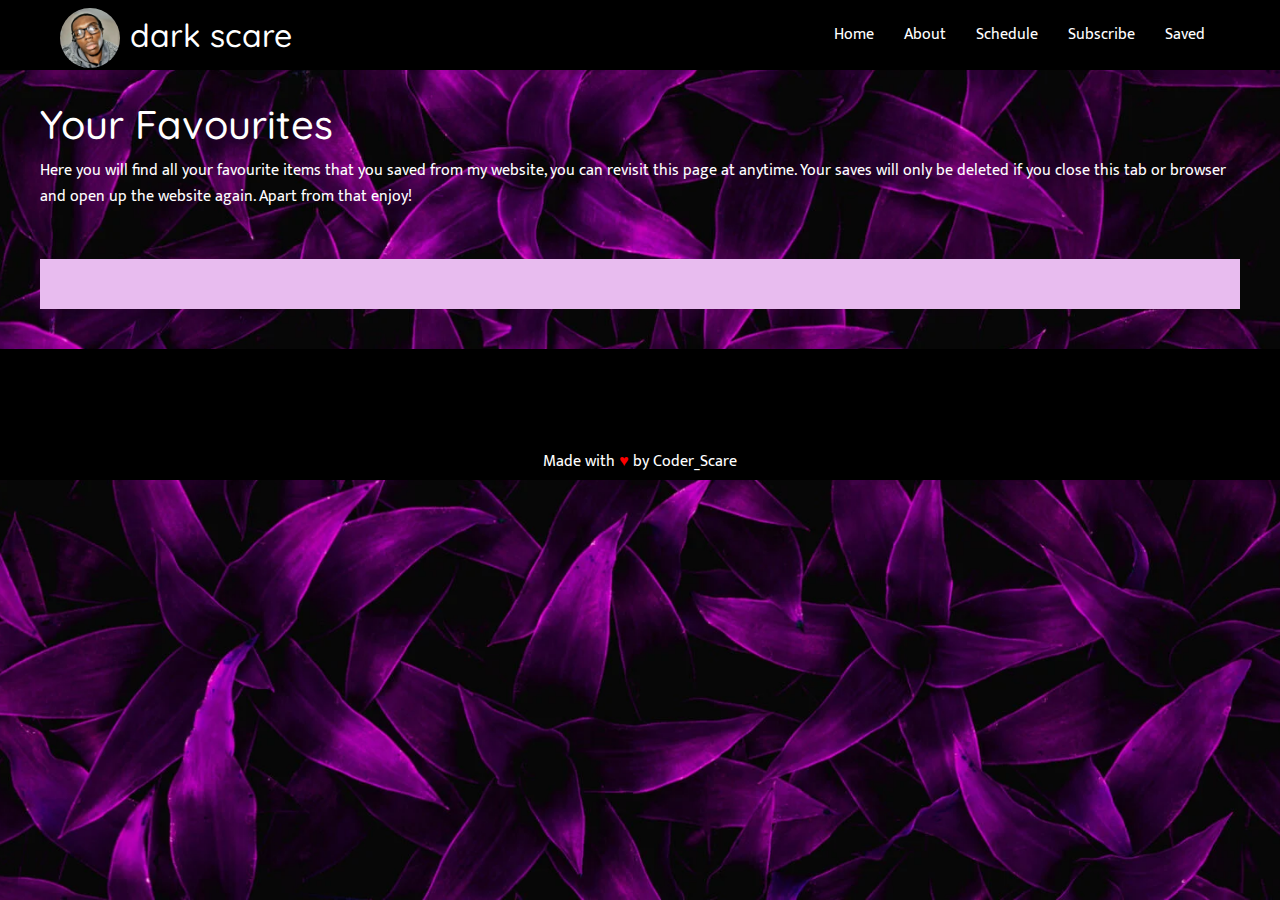
<file: saveForLater.html>
<!DOCTYPE html>
<html lang="en">
<head>
    <meta charset="UTF-8">
    <meta http-equiv="X-UA-Compatible" content="IE=edge">
    <meta name="viewport" content="width=device-width, initial-scale=1.0">
    <title>Favourites</title>
    <link rel="stylesheet" href="css/styles.css">
    <link rel="stylesheet" href="css/utilities.css">
    <!-- Link to use font awesome icons -->
    <link rel="stylesheet" href="https://cdnjs.cloudflare.com/ajax/libs/font-awesome/6.1.1/css/all.min.css" integrity="sha512-KfkfwYDsLkIlwQp6LFnl8zNdLGxu9YAA1QvwINks4PhcElQSvqcyVLLD9aMhXd13uQjoXtEKNosOWaZqXgel0g==" crossorigin="anonymous" referrerpolicy="no-referrer" />
    <script src="scripts/sidenav.js"></script>

</head>
<body style="min-height: 100vh;">
    <!-- Navbar -->
    <header class="navbar bg-primary" role="presentation"> <!--role presenation helps screen readers with accessibility-->
        <div class="container flex">

            <!-- Logo pic and text -->
            <div class="logo_container flex">
                <div class="nav-img">
                    <picture>
                        <source type="image/webp" srcset="media/images/profile-pic.webp"/>
                        <source type="image/png" srcset="media/images/profile-pic.jpg"/>
                        <img src="media/images/profile-pic.jpg" alt="Profile picture" width="80">
                    </picture>
                </div>
                <h2>dark scare</h2>
            </div>

            <!-- navigation links -->
            <nav>
                <ul role="presentation">
                    <li class="hide"><a href="index.html">Home</a></li>
                    <li class="hide"><a href="index.html#about">About</a></li>
                    <li class="hide"><a href="schedule.html">Schedule</a></li>
                    <li class="hide"><a href="#">Subscribe</a></li>
                    <li class="hide"><a href="saveForLater.html">Saved</a></li>
                        
                <!-- Hamburger Icon -->
                 <button class="lineContainer" id="line"  onclick="toggleMenu()">
                    <div class="bar1"></div>
                    <div class="bar2"></div>
                    <div class="bar3"></div>
                  </button>
  
                  <!--Phone and Table Navigation-->
                  <div id="mySidenav" class="sidenav">
                    <div class="menu_links">
                        <li><a href="index.html" onclick="toggleMenu()">Home</a></li>
                        <li><a href="index.html#about" onclick="toggleMenu()">About</a></li>
                        <li><a href="schedule.html" onclick="toggleMenu()">Schedule</a></li>
                        <li><a href="#" onclick="toggleMenu()">Subscribe</a></li>
                        <li><a href="saveForLater.html" onclick="toggleMenu()">Saved</a></li>
                    </div>
                    
                  </div>
                </ul>
            </nav>
        </div>
    </header>

    <div class="content">
        <div class="container" style="padding-bottom: 40px;">
           <h1 class="fav-title">Your Favourites</h1>
           <p id="fav-descript">Here you will find all your favourite items that you saved from my website, you can revisit this page at anytime. Your saves will only be deleted if you close this tab or browser and open up the website again. Apart from that enjoy!</p>

           <ul id="yourFavs">
                <!-- Populate this with your favourite from the saved arrays -->
           </ul>
        </div>
    </div>
   

    <!-- Footer -->
    <footer class="footer" style="position: relative; width: 100%; bottom: 0px;">
        <div class="container flex">
             <a href="https://www.twitch.tv/thereal_darkscare" target="_blank"><i class="fa-brands fa-twitch"></i></a>
            <a href="#" target="_blank"><i class="fa-brands fa-instagram"></i></a>
            <a href="#" target="_blank"><i class="fa-brands fa-tiktok"></i></a>
            <a href="mailto:wesleyir1@gmail.com" target="_blank"><i class="fa-solid fa-envelope"></i></a>
        </div>
        <div class="center">
            <span>Made with <span class="heart">&hearts;</span> by Coder_Scare</span>
        </div>
    </footer>
    
    
    
    <script src="scripts/saveForLater.js"></script>
</body>
</html>
</file>
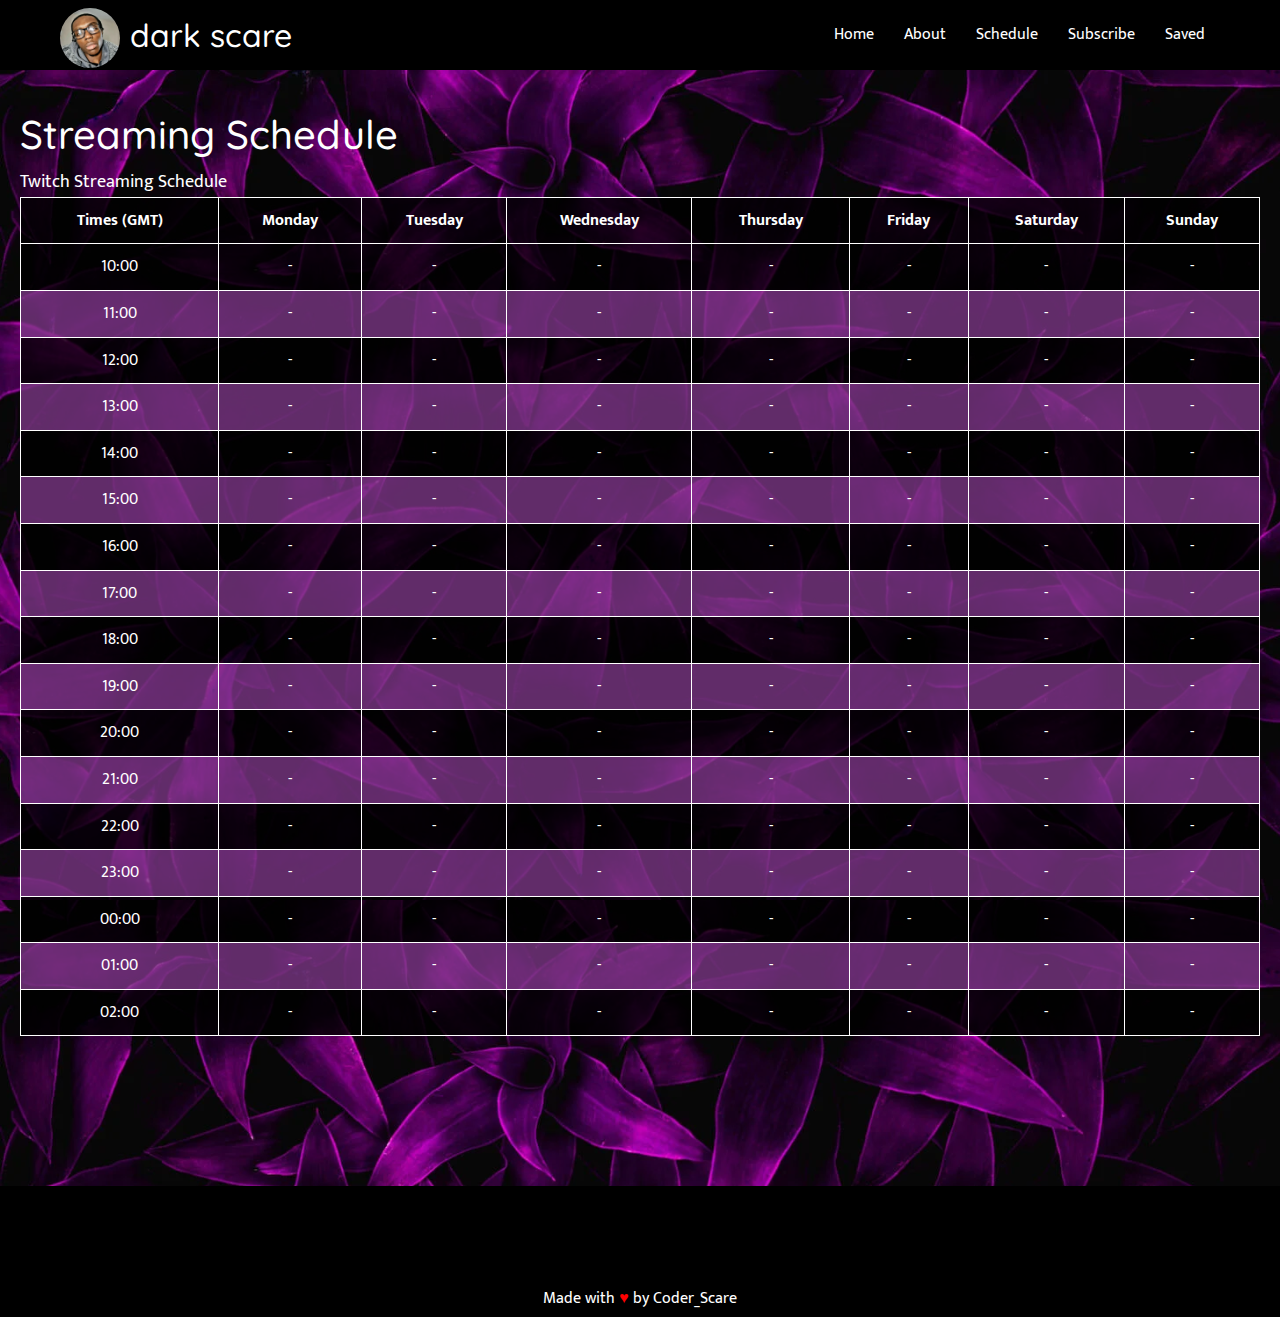
<file: schedule.html>
<!DOCTYPE html>
<html lang="en">
<head>
    <meta charset="UTF-8">
    <meta http-equiv="X-UA-Compatible" content="IE=edge">
    <meta name="viewport" content="width=device-width, initial-scale=1.0">
    <title>schedule</title>
    <link rel="stylesheet" href="css/styles.css">
    <link rel="stylesheet" href="css/utilities.css">
    <!-- Link to use font awesome icons -->
    <link rel="stylesheet" href="https://cdnjs.cloudflare.com/ajax/libs/font-awesome/6.1.1/css/all.min.css" integrity="sha512-KfkfwYDsLkIlwQp6LFnl8zNdLGxu9YAA1QvwINks4PhcElQSvqcyVLLD9aMhXd13uQjoXtEKNosOWaZqXgel0g==" crossorigin="anonymous" referrerpolicy="no-referrer" />
    <script src="scripts/sidenav.js"></script>

</head>
<body>
    <!-- Navbar -->
    <header class="navbar bg-primary" role="presentation"> <!--role presenation helps screen readers with accessibility-->
        <div class="container flex">

            <!-- Logo pic and text -->
            <div class="logo_container flex">
                <div class="nav-img">
                    <picture>
                        <source type="image/webp" srcset="media/images/profile-pic.webp"/>
                        <source type="image/png" srcset="media/images/profile-pic.jpg"/>
                        <img src="media/images/profile-pic.jpg" alt="Profile picture" width="80">
                    </picture>
                </div>
                <h2>dark scare</h2>
            </div>

            <!-- navigation links -->
            <nav>
                <ul role="presentation">
                    <li class="hide"><a href="index.html">Home</a></li>
                    <li class="hide"><a href="index.html#about">About</a></li>
                    <li class="hide"><a href="#">Schedule</a></li>
                    <li class="hide"><a href="subscribe.html">Subscribe</a></li>
                    <li class="hide"><a href="saveForLater.html">Saved</a></li>
                        
                <!-- Hamburger Icon -->
                 <button class="lineContainer" id="line"  onclick="toggleMenu()">
                    <div class="bar1"></div>
                    <div class="bar2"></div>
                    <div class="bar3"></div>
                  </button>
  
                  <!--Phone and Table Navigation-->
                  <div id="mySidenav" class="sidenav">
                    <div class="menu_links">
                        <li><a href="index.html" onclick="toggleMenu()">Home</a></li>
                        <li><a href="index.html#about" onclick="toggleMenu()">About</a></li>
                        <li><a href="#" onclick="toggleMenu()">Schedule</a></li>
                        <li><a href="subscribe.html" onclick="toggleMenu()">Subscribe</a></li>
                        <li><a href="saveForLater.html" onclick="toggleMenu()">Saved</a></li>
                    </div>
                    
                  </div>
                </ul>
            </nav>
        </div>
    </header>

    <div class="content">
        <!-- Schedule using table -->
        <div class="schedule-container ">
            <h1>Streaming Schedule</h1>
            <div class="table-container">
                <table class="table">
                    <caption>Twitch Streaming Schedule</caption>
                    <thead>
                        <th>Times (GMT)</th>
                        <th>Monday</th>
                        <th>Tuesday</th>
                        <th>Wednesday</th>
                        <th>Thursday</th>
                        <th>Friday</th>
                        <th>Saturday</th>
                        <th>Sunday</th>
                    </thead>
                    <tbody>
                        <tr>
                            <td data-label="Time">10:00</td>
                            <td data-label="Monday">-</td>
                            <td data-label="Tuesday">-</td>
                            <td data-label="Wednesday">-</td>
                            <td data-label="Thursday">-</td>
                            <td data-label="Friday">-</td>
                            <td data-label="Saturday">-</td>
                            <td data-label="Sunday">-</td>
                        </tr>
                        <tr>
                            <td data-label="Time">11:00</td>
                            <td data-label="Monday">-</td>
                            <td data-label="Tuesday">-</td>
                            <td data-label="Wednesday">-</td>
                            <td data-label="Thursday">-</td>
                            <td data-label="Friday">-</td>
                            <td data-label="Saturday">-</td>
                            <td data-label="Sunday">-</td>
                        </tr>
                        <tr>
                            <td data-label="Time">12:00</td>
                            <td data-label="Monday">-</td>
                            <td data-label="Tuesday">-</td>
                            <td data-label="Wednesday">-</td>
                            <td data-label="Thursday">-</td>
                            <td data-label="Friday">-</td>
                            <td data-label="Saturday">-</td>
                            <td data-label="Sunday">-</td>
                        </tr>
                        <tr>
                            <td data-label="Time">13:00</td>
                            <td data-label="Monday">-</td>
                            <td data-label="Tuesday">-</td>
                            <td data-label="Wednesday">-</td>
                            <td data-label="Thursday">-</td>
                            <td data-label="Friday">-</td>
                            <td data-label="Saturday">-</td>
                            <td data-label="Sunday">-</td>
                        </tr>
                        <tr>
                            <td data-label="Time">14:00</td>
                            <td data-label="Monday">-</td>
                            <td data-label="Tuesday">-</td>
                            <td data-label="Wednesday">-</td>
                            <td data-label="Thursday">-</td>
                            <td data-label="Friday">-</td>
                            <td data-label="Saturday">-</td>
                            <td data-label="Sunday">-</td>
                        </tr>
                        <tr>
                            <td data-label="Time">15:00</td>
                            <td data-label="Monday">-</td>
                            <td data-label="Tuesday">-</td>
                            <td data-label="Wednesday">-</td>
                            <td data-label="Thursday">-</td>
                            <td data-label="Friday">-</td>
                            <td data-label="Saturday">-</td>
                            <td data-label="Sunday">-</td>
                        </tr>
                        <tr>
                            <td data-label="Time">16:00</td>
                            <td data-label="Monday">-</td>
                            <td data-label="Tuesday">-</td>
                            <td data-label="Wednesday">-</td>
                            <td data-label="Thursday">-</td>
                            <td data-label="Friday">-</td>
                            <td data-label="Saturday">-</td>
                            <td data-label="Sunday">-</td>
                        </tr>
                        <tr>
                            <td data-label="Time">17:00</td>
                            <td data-label="Monday">-</td>
                            <td data-label="Tuesday">-</td>
                            <td data-label="Wednesday">-</td>
                            <td data-label="Thursday">-</td>
                            <td data-label="Friday">-</td>
                            <td data-label="Saturday">-</td>
                            <td data-label="Sunday">-</td>
                        </tr>
                        <tr>
                            <td data-label="Time">18:00</td>
                            <td data-label="Monday">-</td>
                            <td data-label="Tuesday">-</td>
                            <td data-label="Wednesday">-</td>
                            <td data-label="Thursday">-</td>
                            <td data-label="Friday">-</td>
                            <td data-label="Saturday">-</td>
                            <td data-label="Sunday">-</td>
                        </tr>
                        <tr>
                            <td data-label="Time">19:00</td>
                            <td data-label="Monday">-</td>
                            <td data-label="Tuesday">-</td>
                            <td data-label="Wednesday">-</td>
                            <td data-label="Thursday">-</td>
                            <td data-label="Friday">-</td>
                            <td data-label="Saturday">-</td>
                            <td data-label="Sunday">-</td>
                        </tr>
                        <tr>
                            <td data-label="Time">20:00</td>
                            <td data-label="Monday">-</td>
                            <td data-label="Tuesday">-</td>
                            <td data-label="Wednesday">-</td>
                            <td data-label="Thursday">-</td>
                            <td data-label="Friday">-</td>
                            <td data-label="Saturday">-</td>
                            <td data-label="Sunday">-</td>
                        </tr>
                        <tr>
                            <td data-label="Time">21:00</td>
                            <td data-label="Monday">-</td>
                            <td data-label="Tuesday">-</td>
                            <td data-label="Wednesday">-</td>
                            <td data-label="Thursday">-</td>
                            <td data-label="Friday">-</td>
                            <td data-label="Saturday">-</td>
                            <td data-label="Sunday">-</td>
                        </tr>
                        <tr>
                            <td data-label="Time">22:00</td>
                            <td data-label="Monday">-</td>
                            <td data-label="Tuesday">-</td>
                            <td data-label="Wednesday">-</td>
                            <td data-label="Thursday">-</td>
                            <td data-label="Friday">-</td>
                            <td data-label="Saturday">-</td>
                            <td data-label="Sunday">-</td>
                        </tr>
                        <tr>
                            <td data-label="Time">23:00</td>
                            <td data-label="Monday">-</td>
                            <td data-label="Tuesday">-</td>
                            <td data-label="Wednesday">-</td>
                            <td data-label="Thursday">-</td>
                            <td data-label="Friday">-</td>
                            <td data-label="Saturday">-</td>
                            <td data-label="Sunday">-</td>
                        </tr>
                        <tr>
                            <td data-label="Time">00:00</td>
                            <td data-label="Monday">-</td>
                            <td data-label="Tuesday">-</td>
                            <td data-label="Wednesday">-</td>
                            <td data-label="Thursday">-</td>
                            <td data-label="Friday">-</td>
                            <td data-label="Saturday">-</td>
                            <td data-label="Sunday">-</td>
                        </tr>
                        <tr>
                            <td data-label="Time">01:00</td>
                            <td data-label="Monday">-</td>
                            <td data-label="Tuesday">-</td>
                            <td data-label="Wednesday">-</td>
                            <td data-label="Thursday">-</td>
                            <td data-label="Friday">-</td>
                            <td data-label="Saturday">-</td>
                            <td data-label="Sunday">-</td>
                        </tr>
                        <tr>
                            <td data-label="Time">02:00</td>
                            <td data-label="Monday">-</td>
                            <td data-label="Tuesday">-</td>
                            <td data-label="Wednesday">-</td>
                            <td data-label="Thursday">-</td>
                            <td data-label="Friday">-</td>
                            <td data-label="Saturday">-</td>
                            <td data-label="Sunday">-</td>
                        </tr>
                    </tbody>
                    
                </table>
            </div>
        </div>
    </div>

    <!-- Footer -->
    <footer class="footer">
        <div class="container flex">
             <a href="https://www.twitch.tv/thereal_darkscare" target="_blank"><i class="fa-brands fa-twitch"></i></a>
            <a href="#" target="_blank"><i class="fa-brands fa-instagram"></i></a>
            <a href="#" target="_blank"><i class="fa-brands fa-tiktok"></i></a>
            <a href="mailto:wesleyir1@gmail.com" target="_blank"><i class="fa-solid fa-envelope"></i></a>
        </div>
        <div class="center">
            <span>Made with <span class="heart">&hearts;</span> by Coder_Scare</span>
        </div>
    </footer>
    
    
    
    
</body>
</html>
</file>
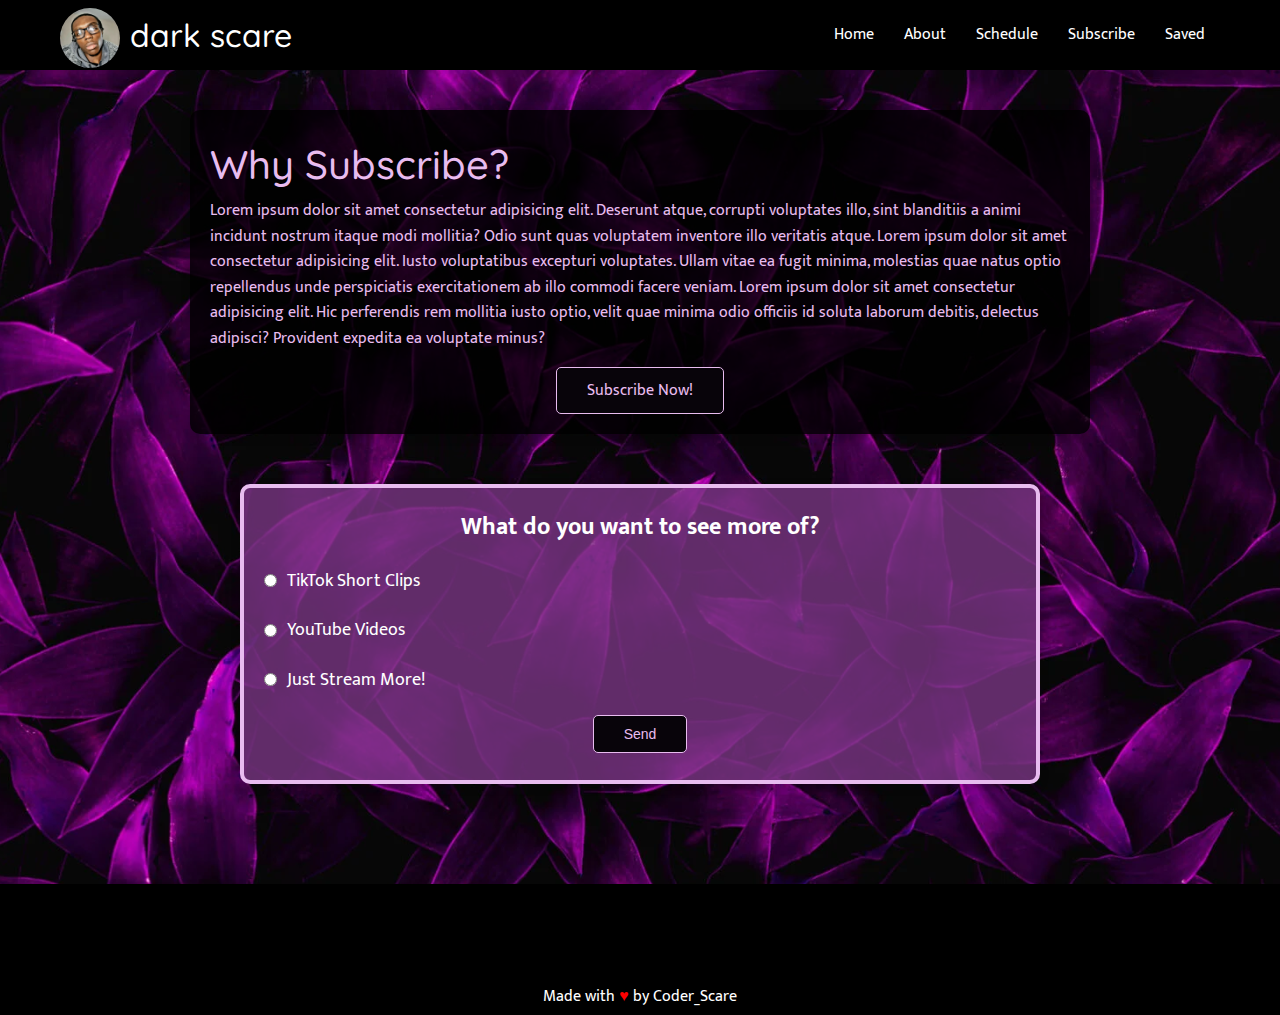
<file: subscribe.html>
<!DOCTYPE html>
<html lang="en">
<head>
    <meta charset="UTF-8">
    <meta http-equiv="X-UA-Compatible" content="IE=edge">
    <meta name="viewport" content="width=device-width, initial-scale=1.0">
    <title>subscribe</title>
    <link rel="stylesheet" href="css/styles.css">
    <link rel="stylesheet" href="css/utilities.css">
    <!-- Link to use font awesome icons -->
    <link rel="stylesheet" href="https://cdnjs.cloudflare.com/ajax/libs/font-awesome/6.1.1/css/all.min.css" integrity="sha512-KfkfwYDsLkIlwQp6LFnl8zNdLGxu9YAA1QvwINks4PhcElQSvqcyVLLD9aMhXd13uQjoXtEKNosOWaZqXgel0g==" crossorigin="anonymous" referrerpolicy="no-referrer" />
    <script src="scripts/sidenav.js"></script>

</head>
<body>
    <!-- Navbar -->
    <header class="navbar bg-primary" role="presentation"> <!--role presenation helps screen readers with accessibility-->
        <div class="container flex">

            <!-- Logo pic and text -->
            <div class="logo_container flex">
                <div class="nav-img">
                    <picture>
                        <source type="image/webp" srcset="media/images/profile-pic.webp"/>
                        <source type="image/png" srcset="media/images/profile-pic.jpg"/>
                        <img src="media/images/profile-pic.jpg" alt="Profile picture" width="80">
                    </picture>
                </div>
                <h2>dark scare</h2>
            </div>

            <!-- navigation links -->
            <nav>
                <ul role="presentation">
                    <li class="hide"><a href="index.html">Home</a></li>
                    <li class="hide"><a href="index.html#about">About</a></li>
                    <li class="hide"><a href="schedule.html">Schedule</a></li>
                    <li class="hide"><a href="#">Subscribe</a></li>
                    <li class="hide"><a href="saveForLater.html">Saved</a></li>
                        
                <!-- Hamburger Icon -->
                 <button class="lineContainer" id="line"  onclick="toggleMenu()">
                    <div class="bar1"></div>
                    <div class="bar2"></div>
                    <div class="bar3"></div>
                  </button>
  
                  <!--Phone and Table Navigation-->
                  <div id="mySidenav" class="sidenav">
                    <div class="menu_links">
                        <li><a href="index.html" onclick="toggleMenu()">Home</a></li>
                        <li><a href="index.html#about" onclick="toggleMenu()">About</a></li>
                        <li><a href="schedule.html" onclick="toggleMenu()">Schedule</a></li>
                        <li><a href="#" onclick="toggleMenu()">Subscribe</a></li>
                        <li><a href="saveForLater.html" onclick="toggleMenu()">Saved</a></li>
                    </div>
                    
                  </div>
                </ul>
            </nav>
        </div>
    </header>

    <div class="content">
       <div class="subscribe-container">
        <div class="container grid">
            <div class="subscribe-text card">
                <h1>Why Subscribe?</h1>
                <p>Lorem ipsum dolor sit amet consectetur adipisicing elit. Deserunt atque, corrupti voluptates illo, sint blanditiis a animi incidunt nostrum itaque modi mollitia? Odio sunt quas voluptatem inventore illo veritatis atque. Lorem ipsum dolor sit amet consectetur adipisicing elit. Iusto voluptatibus excepturi voluptates. Ullam vitae ea fugit minima, molestias quae natus optio repellendus unde perspiciatis exercitationem ab illo commodi facere veniam. Lorem ipsum dolor sit amet consectetur adipisicing elit. Hic perferendis rem mollitia iusto optio, velit quae minima odio officiis id soluta laborum debitis, delectus adipisci? Provident expedita ea voluptate minus?</p>
                 <div class="center"><a href="#" class="btn btn-primary btn-outline ">Subscribe Now!</a></div>
            </div>
            <div class="radio-form">
                <div class="form card">
                    <h3 class="center">What do you want to see more of?</h3>
                    <form action="" class="">   
                        <div class="form-control">
                            <label for="myRadioId" class="radio">
                                <input type="radio" name="myRadioField" id="myRadioId" class="radio_input">
                                TikTok Short Clips
                            </label>
                        </div>
                        <div class="form-control">
                            <label for="myRadioId" class="radio">
                                <input type="radio" name="myRadioField" id="myRadioId" class="radio_input">
                                YouTube Videos
                            </label>
                        </div>
                        <div class="form-control">
                            <label for="myRadioId" class="radio">
                                <input type="radio" name="myRadioField" id="myRadioId" class="radio_input">
                                Just Stream More!
                            </label>
                        </div>
                          <div class="center"><input type="submit" value="Send" class="btn btn-primary btn-outline" class="radio_input"></div>  
                    </form>
            </div>
        </div>
       </div>
            </div>
        </div>
    </div>

    <!-- Footer -->
    <footer class="footer">
        <div class="container flex">
             <a href="https://www.twitch.tv/thereal_darkscare" target="_blank"><i class="fa-brands fa-twitch"></i></a>
            <a href="#" target="_blank"><i class="fa-brands fa-instagram"></i></a>
            <a href="#" target="_blank"><i class="fa-brands fa-tiktok"></i></a>
            <a href="mailto:wesleyir1@gmail.com" target="_blank"><i class="fa-solid fa-envelope"></i></a>
        </div>
        <div class="center">
            <span>Made with <span class="heart">&hearts;</span> by Coder_Scare</span>
        </div>
    </footer>
    
    
    
    
</body>
</html>
</file>
<file: css/utilities.css>
/* ---- Utility Classes ---- */
.container {
    max-width: 1500px;
    margin: 0 auto;
    padding: 0 40px;
}

.center {
    text-align: center;
}

.flex {
    display: flex;
    justify-content: center;
    align-items: center;
    height: 100%;
}

.grid {
    display: grid;
    justify-content: center;
    align-items: center;
    height: 100%;
}

.card {
    background-color: #fff;
    border-radius: 10px;
    box-shadow: 0 3px 10px rgba(0,0,0,0.2);
    padding: 20px;
    margin: 10px;
    color: var(--form-text);
}

.stacked {
    display: grid;
}

.stacked > * {
    grid-column: 1 / 2;
    grid-row: 1 / 2;
}

/* ---- Button Styling ---- */
.btn {
    display: inline-block;
    padding: 10px 30px;
    cursor: pointer;
    border: none;
    border-radius: 5px;
}

.btn-outline {
    border: 1px var(--secondary-text) solid;
    
}

.btn:hover {
    transform: scale(.98);
}

/* ---- Background Colors ---- */
.bg-primary {
    background-color: var(--bg-primary);
}

.btn-primary {
    background-color: var(--button-primary);
    color: var(--secondary-text);
}
</file>
<file: css/styles.css>
/* Font Style using import - GoogleFonts */
@import url('https://fonts.googleapis.com/css2?family=Mukta:wght@200;300;400;500;600&family=Quicksand:wght@300;400;500;600&display=swap');

/* CSS Reset */
* {
    box-sizing: border-box;
    padding: 0;
    margin: 0;
}

/* ---- Visual CSS styles that can be used on other stylesheets. Makes it easier to change styles globally of the website ---- */
:root {
    /* Background styles */
    --bg-primary: rgba(0, 0, 0, 1);
    --bg-secondary: rgba(0, 0, 0, 0.8);
    --bg-purple: rgb(120, 54, 130);
    --bg-purple-trans: rgba(120, 54, 130, 0.8);

    /* Text styles */
    --primary-text: #fff;
    --secondary-text: rgb(232, 188, 239);
    --form-text: rgb(201, 152, 209);
    --primary-font: 'Mukta', sans-serif;
    --secondary-font: 'Quicksand', sans-serif;

    /* Button Styles */
    --button-primary: rgb(8, 4, 10);

    /* font-awesome icon styles */
    --twitch: rgb(137, 40, 167);
    --insta: rgb(172, 40, 148);
    --email: rgb(137, 128, 128);
}

/* ---- Base Styles ---- */
html {
    max-height: 100%;
}

body {
    font-family: var(--primary-font);
    color: var(--primary-text);
    line-height: 1.6;
    background-image: url(../media/images/Dark-purple-leaves-background.webp);
    background-position: center;
    background-size: cover;
    background-repeat: repeat;
    height: 100%;
}

ul {
    list-style: none;
}

a {
    text-decoration: none;
    color: var(--primary-text);
}

h1, h2 {
    font-weight: 500;
    font-family: var(--secondary-font);
    line-height: 1.2;
    margin: 10px 0;
}

h1 {
    font-size: 40px;
}

h2 {
    font-size: 32px;
}

h3 {
    font-size: 22px;
}

p {
    margin: 5px 0;
}

img {
    max-width: 100%;
    width: 100%;
    display: block;
}

/* ---- Nav Bar ---- */
/* Added fixed position so nav bar does not move on scroll and z-index of 2 so it stay above other content */
.navbar {
    height: 70px;
    position: fixed;
    width: 100%;
    z-index: 2;
}

.navbar img {
    width: 60px;
    max-width: 60px;
    align-self: center;
    justify-content: center;
    border-radius: 50%;
}

.nav-img {
    padding: 5px 10px 0 0;
}

.navbar ul {
    display: flex;
}

.navbar li {
    padding: 10px;
    margin: 0 5px;
}

.navbar .flex {
    justify-content: space-between;
}

.navbar .container {
    padding: 0 60px;
}

.navbar {
    font-weight: 400;
}

.navbar a:hover {
    border-bottom: 2px var(--primary-text) solid;
}

/* Hamburger Button Syling */
.lineContainer {
    display: none; /* change later */
  }
  
  .bar1, .bar2, .bar3 {
      width: 36px;
      height: 3.3px;
      background-color: var(--primary-text);
      margin: 8px 0;
      transition: 0.4s;
      border-radius: 7px;
  }
  
  /* Rotate first bar */
  .change .bar1 {
    -webkit-transform: rotate(-45deg) translate(-10px, 6px) ;
    transform: rotate(-45deg) translate(-9px, 6px) ;
  }
  
  /* Fade out the second bar */
  .change .bar2 {
    opacity: 0;
  }
  
  /* Rotate last bar */
  .change .bar3 {
    -webkit-transform: rotate(45deg) translate(-9px, -7px) ;
    transform: rotate(45deg) translate(-10px, -7px) ;
  }
  
  /* Side Navigation */
  #mySidenav {
    display: none;
  }
  
  .sidenav {
    height: 0;
    width: 100%; 
    position: fixed; /* Stay in place */
    top: 70px;
    right: 0;
    z-index: 4; /* Stay on top */
    background-color: var(--bg-primary);
    overflow-y: hidden; 
    transition: 0.5s; /* 0.5 second transition effect to slide in the sidenav */
   
  }

  /* The navigation menu links */
.sidenav a {
    padding: 15px 8px 8px 25px;
    text-decoration: none;
    /* font-size: 20px; */
    font-weight: 400;
    color: var(--primary-text);
    display: block;
    transition: 0.3s;  
  }
  
  /* When you mouse over the navigation links, change their color */
  .sidenav a:hover {
    color: var(--primary-text);
    border-bottom: none;
  }

/* ---- Shift page down to adjust for navbar ---- */
.content {
    padding-top: 70px;
}

/* ---- Splash section ---- */
.splash-section {
    height: 600px;
    position: relative;
}

.splash-section .grid {
    overflow: visible;
    grid-template-columns: 70% 30%;
    gap: 10px;
}

/* -- Video -- */
.video-section {
    background-color: var(--bg-secondary);
    padding: 20px 0;
    border-radius: 10px;
    width: 100%;
}

.video-section .flex {
    flex-direction: column;
}

.video-container video {
    max-width: 100%;
}

.video-container .btn {
    margin-top: 10px;
    color: var(--secondary-text);
    margin-bottom: 10px;
}

/* -- Form -- */
.splash-section .card {
    background-color: rgb(31, 19, 32);
}

.form {
    position: relative;
    top: 0;
    min-height: 300px;
    max-width: 500px;
    /* min-width: 400px; */
}

.form h2 {
    font-size: 28px;
    z-index: 5;
}

.form .form-control {
    margin: 20px 0;
}

.form input[type="text"],
.form input[type="email"] {
    border: 0;
    border-bottom: 1px solid #b4becb;
    width: 100%;
    padding: 3px;
    font-size: 16px;
    color: var(--form-text);
    background-color: rgb(31, 19, 32);
}

/* Changes placeholder text colour */
::placeholder { /* Chrome, Firefox, Opera, Safari 10.1+ */
    color: var(--form-text);
    opacity: 1; /* Firefox */
  }
  
  :-ms-input-placeholder { /* Internet Explorer 10-11 */
    color: var(--form-text);
  }
  
  ::-ms-input-placeholder { /* Microsoft Edge */
    color: var(--form-text);
  }

.form input:focus {
    outline: none;
}

#message {
    font-size: 16px;
    font-family: 'Noto Sans', sans-serif;
    border: 1px solid #ddcccc;
    border-radius: 5px;
    padding-left: 5px;
    padding-top: 5px;
    width: 100%;
    height: 150px;
    background-color: rgb(31, 19, 32);
    caret-color: var(--form-text);
    color: var(--form-text);
}

#message:focus,
#message:hover {
    outline: none;
    border: 1px solid #bbb;
}

.form input[type="submit"] {
    font-size: 14px;
}

/* ---- About me ---- */
.about .grid {
    padding: 100px;
    grid-template-areas:
        "info images";
    grid-template-columns: 2fr 1fr;
}

.about .streamer-info {
    grid-area: info;
    align-self: start;
    padding: 40px;
}

.about .card {
    background-color: var(--bg-secondary);
    color: var(--secondary-text);
}

.about .streamer-info h2 {
    padding-bottom: 30px;
    font-size: 36px;
}

.about .about-images {
    grid-area: images;
    justify-self: center;
    display: grid;
}

/* Make images circular and overlap them diagonally top left, bottom right */
.about-images .img {
    border-radius: 50%;
    width: 250px;
    height: 250px;
    overflow: hidden;
}

.img:first-of-type {
    grid-column: 1/ span 2;
    grid-row: 1 / span 2;
}

.img:last-of-type {
    grid-column: 2 / span 2;
    grid-row: 2 / span 2;
}

/* ---- My games I've played and currently play ---- */
.games {
    background-color: var(--bg-secondary);
    padding: 20px 50px;
}

.games .card {
    padding: 0;
    background-color: var(--bg-purple);
    border-radius: 0px;
    /* border: 5px pink solid; */
    aspect-ratio: 1 /1.25;
}

.card_title {
    font-size: 20px;
    font-weight: 600;
    color: var(--secondary-text);
    padding: 5px;
}

.games .grid {
    grid-template-columns: 1fr;
    gap: 10px;
}

.games .grid h3 {
    margin-top: 20px;
}

.currently-played {
    display: grid;
    grid-template-columns: repeat(auto-fit, minmax(240px, 0.25fr));
}

.games-played {
    display: grid;
    grid-template-columns: repeat(auto-fit, minmax(240px, 1fr));
}

.card_img {
    width: 100%;
    aspect-ratio: 1 / 1.1;
    object-fit: cover;
}

.card_content {
    background: var(--bg-secondary);
    align-self: end;
    margin: 8px 8px 10px;
    padding: 8px;
    box-shadow: 0 4px 16px rgb(0 0 0 / .1);
}

.haloResize {
    object-position: 20% 50%;
}

.fortniteResize {
    object-position: 5% 50%;
}

/* Leave your comment here */
.leaveComment {
    width: 100%;
    text-align: center;
}

.leaveComment .card {
    background-color: var(--bg-purple);
}

.leaveComment .form {
    margin: 50px auto;
}

#comment {
    font-size: 16px;
    font-family: 'Noto Sans', sans-serif;
    border: 1px solid #ddcccc;
    border-radius: 5px;
    padding-left: 5px;
    padding-top: 5px;
    width: 100%;
    margin-top: 10px;
    height: 100px;
    background-color: rgb(31, 19, 32);
    caret-color: var(--form-text);
    color: var(--form-text);
}

#comment:focus,
#comment:hover {
    outline: none;
    border: 1px solid #bbb;
}

/* Style like and save this buttons */
.save-btn {
    display: inline-block;
    padding: 10px 18px;
    cursor: pointer;
    border-radius: 5px;
    margin: 5px;
    border: 1px var(--secondary-text) solid;
    background-color: var(--bg-primary);
    color: var(--secondary-text);
}
.like-btn {
    display: inline-block;
    padding: 7px 10px;
    cursor: pointer;
    border-radius: 5px;
    border: 1px var(--secondary-text) solid;
    background-color: var(--bg-primary);
    color: var(--secondary-text);
}

.heartLike {
    color: white;
    font-size: 22px;
    padding-left: 5px;
}

.save-btn:hover,
.like-btn:hover {
        transform: scale(.98);
}
/* ---- Footer ---- */
.footer {
    padding: 20px 0 5px;
    background-color: var(--bg-primary);
}

.footer .container {
    padding: 40px;
}

.footer .flex {
    justify-content: start;
}

.footer a {
    padding: 0 50px 0 0;
}

.footer i {
    font-size: 30px;
    transition: transform 0.2s;
}

.footer i:hover {
    transform: scale(1.2);
}

.footer .fa-twitch {
    color: var(--twitch);
}

.footer .fa-instagram {
    color: var(--insta);
}

.footer .fa-envelope {
    color: var(--email);
}

.footer .heart {
    color: red;
}

/* ----------------------  Schedule Page Styling  ----------------------- */
.schedule-container {
    padding: 30px 20px 150px;
}

.table {
    width: 100%;
}

caption {
    text-align: left;
    font-size: 18px;
    line-height: 1.6;
}

.table, th, td {
    border: 1px solid #fff;
    border-collapse: collapse;
    text-align: center;
}

.table th, .table td {
    padding: 10px;
}

tr:nth-child(even) {
    background-color: var(--bg-purple-trans);
}

tr:nth-child(odd) {
    background-color: var(--bg-secondary);
}

/* ----------------------  Subscribe Page Styling  ----------------------- */
.subscribe-container {
    padding: 30px 20px 100px;
}

.subscribe-container .grid {
    grid-template-columns: 1fr;
}

.subscribe-container .container {
    max-width: 1000px;
}

.subscribe-container .card {
    background-color: var(--bg-secondary);
    border-radius: 10px;
    margin-bottom: 50px;
    color: var(--secondary-text);
}

.subscribe-text .btn {
    margin-top: 10px;
}

.radio-form {
    width: 100%;
    max-width: 800px;
    margin: 0 auto;
}

.radio-form .form {
    max-width: 100%;
    margin: 0 auto;
}

.radio-form h3 {
    font-size: 24px;
}

.radio-form .card {
    background-color: var(--bg-purple-trans);
    border: 4px solid var(--secondary-text);
    color: var(--primary-text);
}

.radio {
    display: inline-flex;
    align-items: center;
    cursor: pointer;
    margin-right: 10px;
    font-size: 18px;
}

.radio_input {
    margin-right: 10px;
    cursor: pointer;

}

/* ---------------- Favourites sections --------------- */
.fav-title {
    padding-top: 20px;
}

#yourFavs {
    width: 100%;
    background: var(--secondary-text);
    padding-top: 50px;
    margin-top: 50px;
}

.fav-items {
    display: grid;
    overflow: visible;
    grid-template-columns: 1fr;
    gap: 10px;
    width: 100%;
    max-width: 1500px;
    margin: 0 auto;
    padding: 0 40px;
    justify-items: center;
    
}

.fav-items .form {
    width: 500px;
}
.fav-items .card {
    background-color: rgb(31, 19, 32);
}

.fav-items button {
    display: none;
}

.fav-items .grid {
    padding: 100px;
    grid-template-areas:
        "info images";
    grid-template-columns: 2fr 1fr;
}

.fav-items .container {
    grid-area: info;
    align-self: start;
    padding: 40px;
}

.fav-items .streamer-info {
    background-color: var(--bg-secondary);
    color: var(--secondary-text);
}

.fav-items .streamer-info h2 {
    padding-bottom: 30px;
    font-size: 36px;
}

.fav-items .about-images {
    grid-area: images;
    justify-self: center;
    display: grid;
}

.fav-items .card_img {
    width: 70%;
    margin: 0 auto;
}









/* ---- Media Queries ---- */
@media (max-width: 1120px) {
    .splash-section {
        height: auto;
    }

    .splash-section .grid {
        grid-template-columns: 1fr;
        gap: 20px;
    }

    .form {
        justify-self: center;
        width: 100%;
    }

    .about .grid {
        padding: 100px;
        grid-template-areas:
            "info"
            "images";
        grid-template-columns: 1fr;
        gap: 50px;
    }

    .fav-items .grid {
        padding: 100px;
        grid-template-areas:
            "info"
            "images";
        grid-template-columns: 1fr;
        gap: 50px;
    }
}

/* Tablet and Under */
@media (max-width: 700px) {
    .navbar .container {
        padding: 0 20px;
    }

    .nav-img {
        width: 45px;
        max-width: 100%;
    }

    .logo_container h2 {
        font-size: 24px;
        background-color: var(--bg-secondary);
        border-radius: 10px;
    }

    .hide {
        display: none;
      }

    
    /* Hamburger Button Styling */
    .lineContainer {
        cursor: pointer;
        position: relative;
        background-color: Transparent;
        border: none;
        display: inline-block;
        z-index: 5;
        font-size: 36px;
        color: red;
        
      }
  
      #mySidenav {
        display: block;
      }

      .splash-section .container,
      .about .container {
        padding: 0;
        width: 100%;
        margin: 0;
    }

    .about-images .img {
        margin-bottom: 50px;
    }

    .fav-items .img {
        margin-bottom: 50px;
    }

    /* Responsive Table */
    .table thead {
        display: none;
    }

    .table, 
    .table tbody, 
    .table tr,
    .table td, 
    caption{
        display: block;
        width: 100%;
    }

    .table tr {
        margin-bottom: 15px;
    }

    .table td {
        text-align: right;
        padding-left: 50%;
        text-align: right;
        position: relative;
    }

  .table td::before{
    content: attr(data-label);
    position: absolute;
    left: 0;
    width: 50%;
    padding-left: 15px;
    font-size: 15px;
    font-weight: bold;
    text-align: left;
  }

  .table {
    /* display: none; */
    border: none;
  }


    
}

/* ---- Mobile Devices ---- */
@media (max-width: 580px) {
    .currently-played {
        grid-template-columns: repeat(auto-fit, minmax(240px, 1fr));
    }

    .subscribe-container .container {
        padding: 0;
    }

   
}

@media (max-width: 500px) {
    .streamer-info h2 {
        width: 200px;
    }
    
    .subscribe-container {
        padding: 30px 5px 100px;
    }

    .subscribe-text {
        text-align: center;
    }
}

@media (max-width: 425px) {
    .about-images .img {
     max-width: 100%;
     width: 200px;
     height: 200px;
    }
}

@media (max-width: 370px) {
  .about .card {
    /* margin: 0; */
  }
    section,
    footer {
        width: 400px;
    }

    .schedule-container {
        padding: 10px 5px;
        text-align: center;
        width: 400px;
    }

    .subscribe-container {
        padding: 30px 0px 100px;
        width: 400px;
    }
}
</file>
